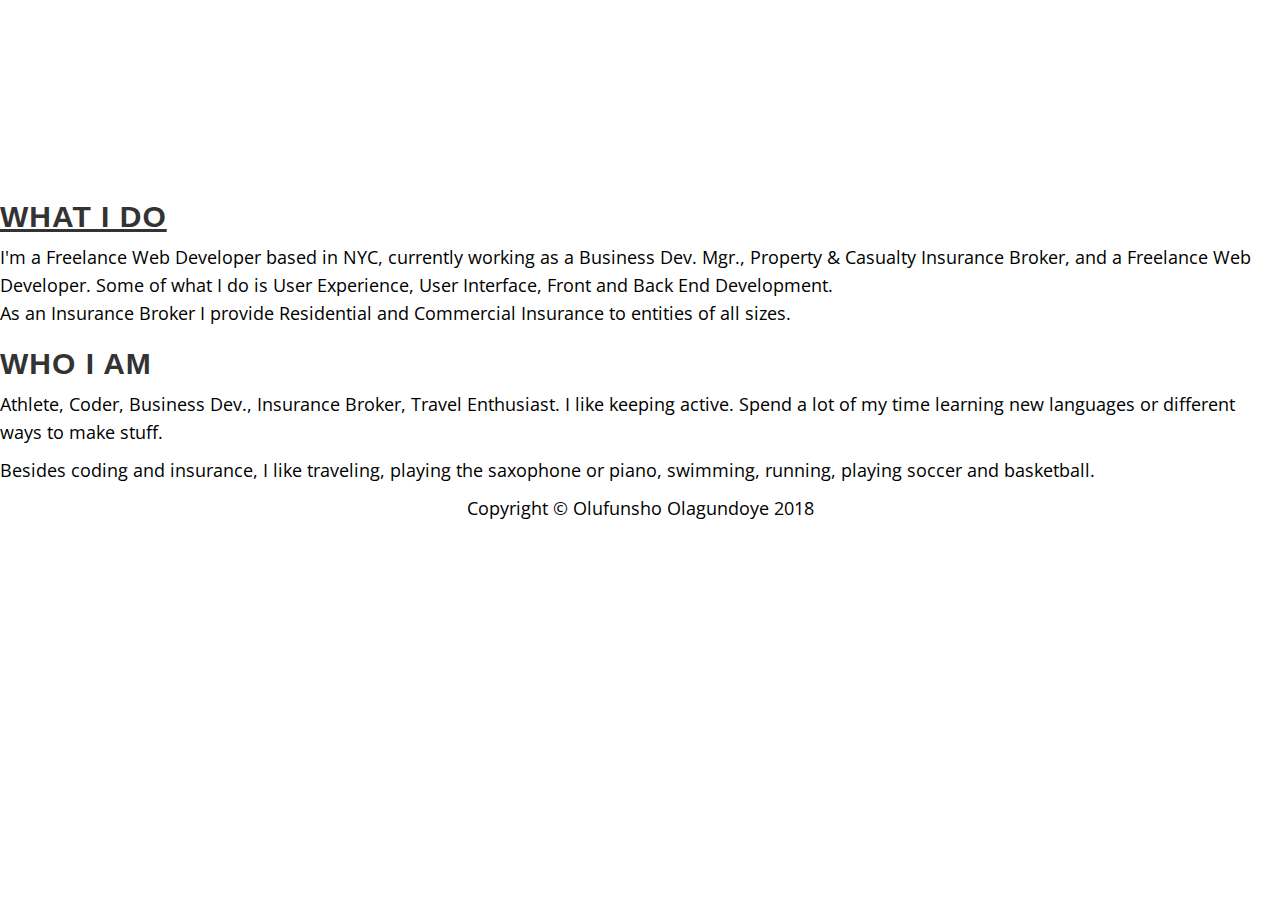
<file: about.html>
<!DOCTYPE html>
<html>
  <head>
    <meta charset="utf-8">
    <meta name="viewport" content="width=device-width, initial-scale=1">
    <title>Olu's Portfolio</title>
    <!-- Bootstrap Core CSS -->
    <link rel="stylesheet" href="css/bootstrap.min.css">
    <!-- Custom CSS -->
    <link rel="stylesheet" href="css/portfolio.css">

    <link href="https://fonts.googleapis.com/css?family=Open+Sans:300italic,400italic,600italic,700italic,800italic,400,300,600,700,800" rel="stylesheet" type="text/css">
    <link href="https://fonts.googleapis.com/css?family=Josefin+Slab:100,300,400,600,700,100italic,300italic,400italic,600italic,700italic" rel="stylesheet" type="text/css">

  </head>
  <body>
    <!-- <video poster="videos/624066568.mp4" id="videos/624066568.mp4" preload="auto" playsinline autoplay muted loop>
      <source src="videos/624066568.mp4" type="video/mp4">
    </video> -->
    <!-- <div class="brand">Olufunsho Olagundoye</div> -->
    <!-- Navigation Bar -->
    <nav class="navbar navbar-default" role="navigation">
      <div class="container">
        <div class="navbar-header">
          <button type="button" class="navbar-toggle" data-toggle="collapse">
            <span class="sr-only">Toggle navigation</span>
            <span class="icon-bar"></span>
            <span class="icon-bar"></span>
            <span class="icon-bar"></span>
          </button>
          <!-- <a class="navbar-brand" href="index.html">Olufunsho Olagundoye</a> -->
        </div>

        <div class="collapse navbar-collapse" id="bs-example-navbar-collapse-1">
          <ul class="nav navbar-nav">
            <li><a href="index.html">Home</a></li>
            <li><a href="project.html">Projects</a></li>
            <li><a href="contact.html">Contact</a></li>
          </ul>
        </div>
      </div>
    </nav>
    <div class="about-box">
      <h2><u>What I Do</u></h2>
      <p>I'm a Freelance Web Developer based in NYC, currently working as a Business Dev. Mgr., Property &amp Casualty Insurance Broker, and a Freelance Web Developer. Some of what I do is User Experience, User Interface, Front and Back End Development.
        <br>As an Insurance Broker I provide Residential and Commercial Insurance to entities of all sizes. </p>
      <h2>Who I Am</h2>
      <p>Athlete, Coder, Business Dev., Insurance Broker, Travel Enthusiast. I like keeping active. Spend a lot of my time learning new languages or different ways to make stuff.</p>
      <p>Besides coding and insurance, I like traveling, playing the saxophone or piano, swimming, running, playing soccer and basketball.</p>
    </div>

    <footer>
      <div class="container">
        <div class="row">
          <div class="col-lg-12 text-center">
            <p>Copyright &copy; Olufunsho Olagundoye 2018</p>
          </div>
        </div>
      </div>
    </footer>
    <!-- jQuery -->
    <script src="js/jquery-3.2.1.js"></script>
    <!-- Bootstrap Core JavaScript -->
    <script src="js/bootstrap.min.js"></script>


  </body>
</html>
</file>
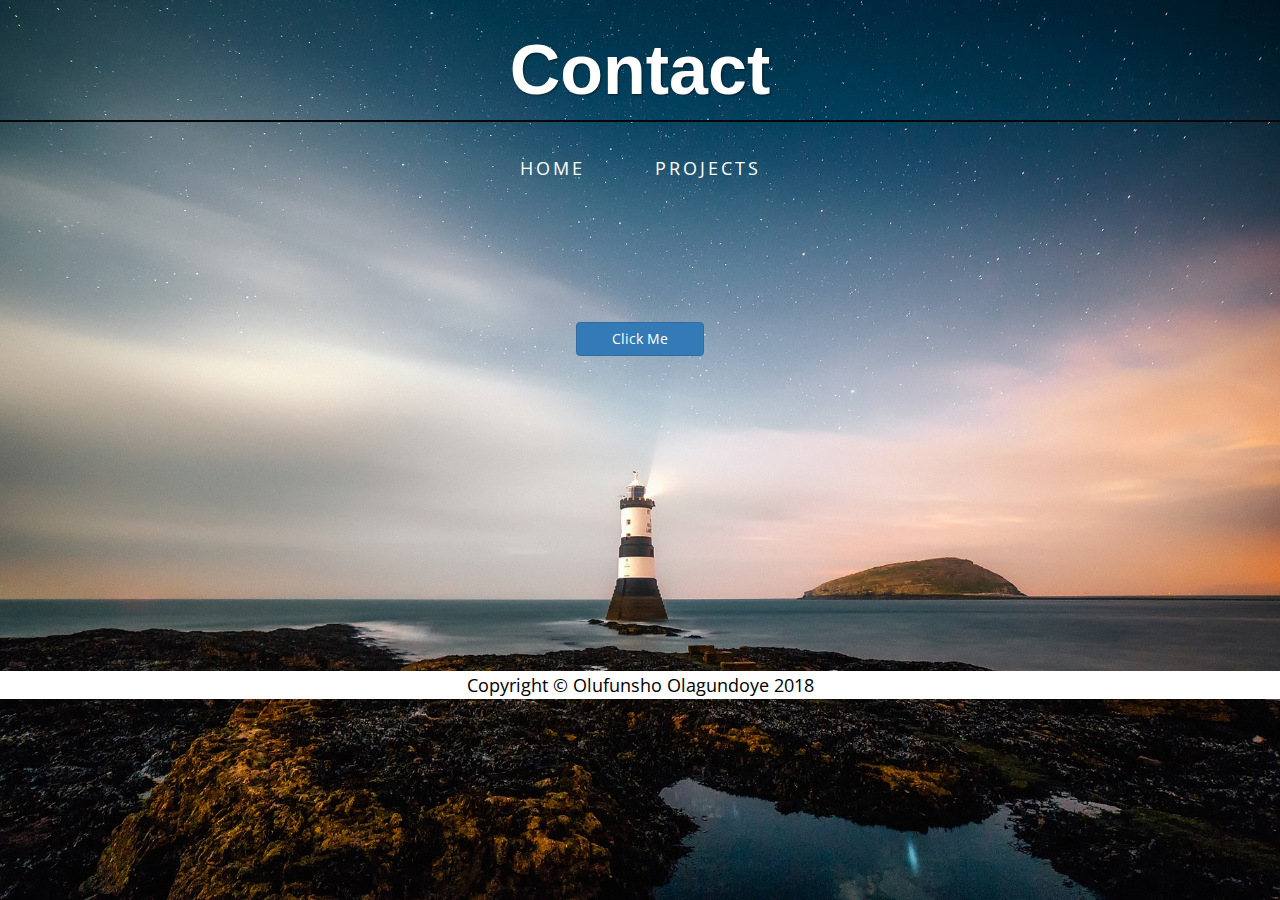
<file: contact.html>
<!DOCTYPE html>
<html>
  <head>
    <meta charset="utf-8">
    <meta name="viewport" content="width=device-width, initial-scale=1">
    <title>Olu's Portfolio</title>
    <!-- Bootstrap Core CSS -->
    <link rel="stylesheet" href="css/bootstrap.min.css">
    <!-- Custom CSS -->
    <link rel="stylesheet" href="css/portfolio.css">

    <link href="https://fonts.googleapis.com/css?family=Open+Sans:300italic,400italic,600italic,700italic,800italic,400,300,600,700,800" rel="stylesheet" type="text/css">
    <link href="https://fonts.googleapis.com/css?family=Josefin+Slab:100,300,400,600,700,100italic,300italic,400italic,600italic,700italic" rel="stylesheet" type="text/css">

  </head>
  <body class="contactBody">
<div class="view">
    <div class="full-bg-img flex-center">

    <div class="brand">Contact</div>
    <!-- Navigation Bar -->
    <nav class="navbar navbar-inverse" role="navigation">
      <div class="container">
        <div class="navbar-header">
          <button type="button" class="navbar-toggle" data-toggle="collapse" data-target="#myNavbar">
            <span class="sr-only">Toggle navigation</span>
            <span class="icon-bar"></span>
            <span class="icon-bar"></span>
            <span class="icon-bar"></span>
          </button>
        </div>

        <div class="collapse navbar-collapse" id="myNavbar">
          <ul class="nav navbar-nav">
            <li><a class="text-primary" href="index.html">Home</a></li>
            <li><a href="project.html">Projects</a></li>
          </ul>
        </div>
      </div>
    </nav>
    <div class="text-center">

    <button type="button" class="btn btn-primary dropdown tutton btn-responsive" id="new-board-btn" data-toggle="modal" data-target=".bs-example-modal-lg">Click Me</button>
</div>
    <div class="modal fade bs-example-modal-lg" tabindex="-1" role="dialog" aria-labelledby="myLargeModalLabel">
      <div class="modal-dialog modal-lg" role="document">

        <div class = "contact-bg">
          <hr class="tagline-divider">

          <div class = "contact-box">

            <div class = "contact-text">
              <button type="button" class="close" data-dismiss="modal" aria-hidden="true">&times;</button>
              <h2 class="white-text text-center"> Olufunsho Olagundoye</h2>

              <div class="address-bar">New York, NY 10025
                <!-- <span class="glyphicon glyphicon-earphone"></span> -->
                <br>Funsholag@gmail.com
                <span class="glyphicon glyphicon-envelope"></span>
                <br><a class= "white-text" href="Olu O. Resume1.pdf">My Resume<span class="glyphicon glyphicon-file"></span></a>
              </div>
              <div class="text-center">
                <a href="https://www.linkedin.com/in/olufunshoolagundoye/"><img class="center-block linkedin" src="images/linkedin.png" alt=""></a>
                <a href="https://github.com/Funsholag"><img class="center-block github" src="images/github.png" alt=""></a>
              </div>
            </div>
          </div>
          <!-- <br><br><br><br>
          <hr class="tagline-divider"> -->
        </div>

      </div>

    </div>


    <footer class="footer1 fixed-bottom">
      <div class="container">
        <div class="row">
          <div class="col-lg-12 text-center">
            <p>Copyright &copy; Olufunsho Olagundoye 2018</p>
          </div>
        </div>
      </div>
    </footer>
    </div>
    </div>
    <!-- jQuery -->
    <script src="js/jquery-3.2.1.js"></script>
    <script src="js/jquery-ui.js"></script>
    <!-- Bootstrap Core JavaScript -->
    <script src="js/bootstrap.min.js"></script>
    <script>
    // Allows button to be dragged
    $(document).ready(function() {
      $( ".dropdown" ).draggable({
        cancel: false,
      });
    });
    </script>

  </body>
</html>
</file>
<file: css/portfolio.css>
body {
  font-family: "Open Sans","Helvetica Neue",Helvetica,Arial,sans-serif;
}


.contactBody{
  /*Contact page's background image*/
  /*background: url('../images/lighthouse-2225445_1920.jpg') no-repeat center center fixed;*/
  /*-webkit-background-size: cover;
  -moz-background-size: cover;
  background-size: cover;
  -o-background-size: cover;
  background-size: 100% 100%;
  background-color: transparent;
  width: auto;
  height: auto;*/
}
.img-fluid{
  -webkit-background-size: cover;
  -moz-background-size: cover;
  background-size: cover;
  -o-background-size: cover;
  background-size: 100% 100%;
  background-color: transparent;
  max-width: 100%;
  width: auto;
  /*height: auto;*/

}
html,
body,
.view{
  height: 100%;
}
.view {
    background: url("../images/lighthouse-2225445_1920.jpg")no-repeat center center fixed;
    -webkit-background-size: cover;
    -moz-background-size: cover;
    -o-background-size: cover;
    background-size: cover;
}
video {
  position: fixed;
  top: 100%;
  left: 50%;
  min-width: 100%;
  min-height: 100%;
  width: auto;
  height: auto;
  z-index: -100;
  transform: translateX(-50%) translateY(-100%);
  background-size: cover;
  transition: 600ms;
}

h1,
h2,
h3,
h4,
h5,
h6 {
  text-transform: uppercase;
  font-family: "Helvetica Neue",Helvetica,Arial,sans-serif;
  font-weight: 700;
  letter-spacing: 1px;
}

p {
  font-size: 1.25em;
  line-height: 1.6;
  color: #000;
}

hr {
  max-width: 400px;
  border-color: #999999;
}

.brand,
.address-bar,
.otherAddress-bar {
  display: none;
}

.navbar-brand {
  text-transform: uppercase;
  font-weight: 900;
  letter-spacing: 2px;

}

.navbar-nav {
  text-transform: uppercase;
  font-weight: 400;
  letter-spacing: 3px;
  line-height: normal;

}
.navbar {
  margin-bottom: 200px;
  height: 0px;

}

.navbar a {
  color: white !important;
  display: flex;
}
.navbar a:hover {
  color: orange !important;
  display: flex;
}

.brand-before,
.brand-name {
  text-transform: capitalize;
}

.brand-before {
  margin: 15px 0;
}

.brand-name {
  margin: 0;
  font-size: 4em;
}

.tagline-divider {
  margin: -60px auto 3px;
  max-width: 800px;
  border-color: blue;
}
.tagline1-divider {
  margin: 41px auto 3px;
  max-width: 800px;
  border-color: blue;
}

.box {
  margin-bottom: 200px;
  padding: 30px 15px;
  background: #fff;
  background: rgba(255,255,255,0.9);
  cursor: pointer;
}

.dropdown-menu a{
  color: black;
}

#all-sectors,
#all-grids,
#all-cameras,
#all-languages,
#all-interests{
  margin-left: 0 auto;
  margin-left: 85px;
}


.intro-text {
  text-transform: uppercase;
  font-size: 1.25em;
  font-weight: 400;
  letter-spacing: 1px;
}

.row{
  min-height: 100%;
  position: relative;
}

footer {
  background-color: #fff;
  /*height: auto;*/
  /*width: auto;*/
  width: 100% !important;
  /*height: 40px;*/
  min-width: 100%;
  /*background: rgba(255,255,255,0.9);*/
  bottom: 0;
  /*position: absolute;*/
}
/*.footer1{
  bottom: 0;
  margin-top: 315px;
}*/

footer p {
  margin: 0 auto;
}

@media screen and (min-width: 768px) {
  .brand {
    display: inherit;
    margin: 0;
    padding: 30px 0 10px;
    text-align: center;
    text-shadow: 1px 1px 2px rgba(0,0,0,0.5);
    font-family: "Helvetica Neue",Helvetica,Arial,sans-serif;
    font-size: 5em;
    font-weight: 700;
    line-height: normal;
    color: #fff;
  }
  .top-divider {
    margin-top: 0;
  }
  .img-left {
    float: left;
    margin-right: 25px;
  }
  .address-bar {
    display: inherit;
    margin: 0;
    padding: 0 0 40px;
    text-align: center;
    text-shadow: 1px 1px 2px rgba(0,0,0,0.5);
    text-transform: uppercase;
    font-size: 1.25em;
    font-weight: 400;
    letter-spacing: 3px;
    color: #fff;
  }
  .email-bar{
    display: inherit;
    margin: 0;
    text-align: center;
    text-shadow: 1px 1px 2px rgba(0,0,0,0.5);
    text-transform: uppercase;
    font-size: 1.25em;
    font-weight: 400;
    letter-spacing: 3px;
    color: #fff;

  }
  .navbar {
    border-radius: 0;
  }
  .navbar-header {
    display: none;
  }
  .navbar {
    min-height: 0px;
  }
  .navbar-default {
    border: none;
    background: #fff;
    background: rgba(255,255,255,0.9);
  }
  .nav>li>a {
    padding: 35px;
  }
  .navbar-nav>li>a {
    line-height: normal;
  }
  .navbar-nav {
    display: table;
    float: none;
    margin: 0 auto;
    table-layout: fixed;
    font-size: 1.25em;
  }
}
.white-text{
  color: white;
}
.projectTitle{
  color: white;
}
.container{
  padding-right: 15px;
  padding-left: 15px;

  margin-right: auto;
  margin-left: auto;
}
.box{
  padding-right: 15px;
  padding-left: 15px;

  margin-right: auto;
  margin-left: auto;
}
.row{
  min-height: 100%;
  position: relative;
}

footer {
  background-color: #fff;
  /*height: auto;*/
  /*width: auto;*/
  width: 100% !important;
  /*height: 40px;*/
  min-width: 100%;
  /*min-height: 100%;*/
  /*background: rgba(255,255,255,0.9);*/
  bottom: 0;
  /*position: absolute;*/
}
/*.footer1{
  bottom: 0;
  margin-top: 315px;
}*/

footer p {
  margin: 0 auto;
}
/*.col-lg-10 {
  width: 100%;
}
.col-sm-12{
  width: 100%;
}*/
#new-board-btn {
    white-space: normal;
}
.contact-bg {
  padding-top: 60px;
  padding-bottom: 170px;
  background-repeat: no-repeat;
  background-size: cover;
  background: dimgrey;
  height: 300px;
  width: 550px;
  margin: 0 auto;
  margin-bottom: 100px;
}

.contact-box {
  width: 80%;
  border-radius: 20px;
  margin-left: 10%;
  margin-right: 10%;
}

.center-block{
  display: inline;
  margin-left: auto;
  margin-right: auto;
}

.tutton{
  /*margin-left: 600px;*/
  /*position: absolute;*/
/*top: 0;*/
/*right: 0;*/
margin-left: auto;
margin-right: auto;

min-width: 10%;
min-height: 10%;
/*font-size: 100px;*/
/*text-align: right;*/
/*filter: alpha(opacity=0);*/
/*opacity: 0;*/
/*outline: none;*/
/*background: white;*/
cursor: inherit;
}

.modal{
  margin-top: 30px;
}

.linkedin{
  width: 80px;
  height: auto;
}

.github{
  width: 80px;
  height: auto;
}

@media screen and (min-width:1200px) {
  .container{
    padding-right: 15px;
    padding-left: 15px;
    margin-right: auto;
    margin-left: auto;
  }
  .row{
    min-height: 100%;
    position: relative;
  }

  footer {
    background: #fff;
    /*height: auto;
    width: auto;*/
    width: 100% !important;
    /*height: 40px;*/
    min-width: 100%;
    /*background: rgba(255,255,255,0.9);*/
    bottom: 0;
    /*position: absolute;*/
  }
  .footer1{
    bottom: 0;
    margin-top: 315px;
  }

  footer p {
    margin: 0 auto;
  }
  .box{
    padding-right: 15px;
    padding-left: 15px;
    margin-right: auto;
    margin-left: auto;
  }
  .box:after {
    content: '';
    display: table;
    clear: both;
  }
}
</file>
